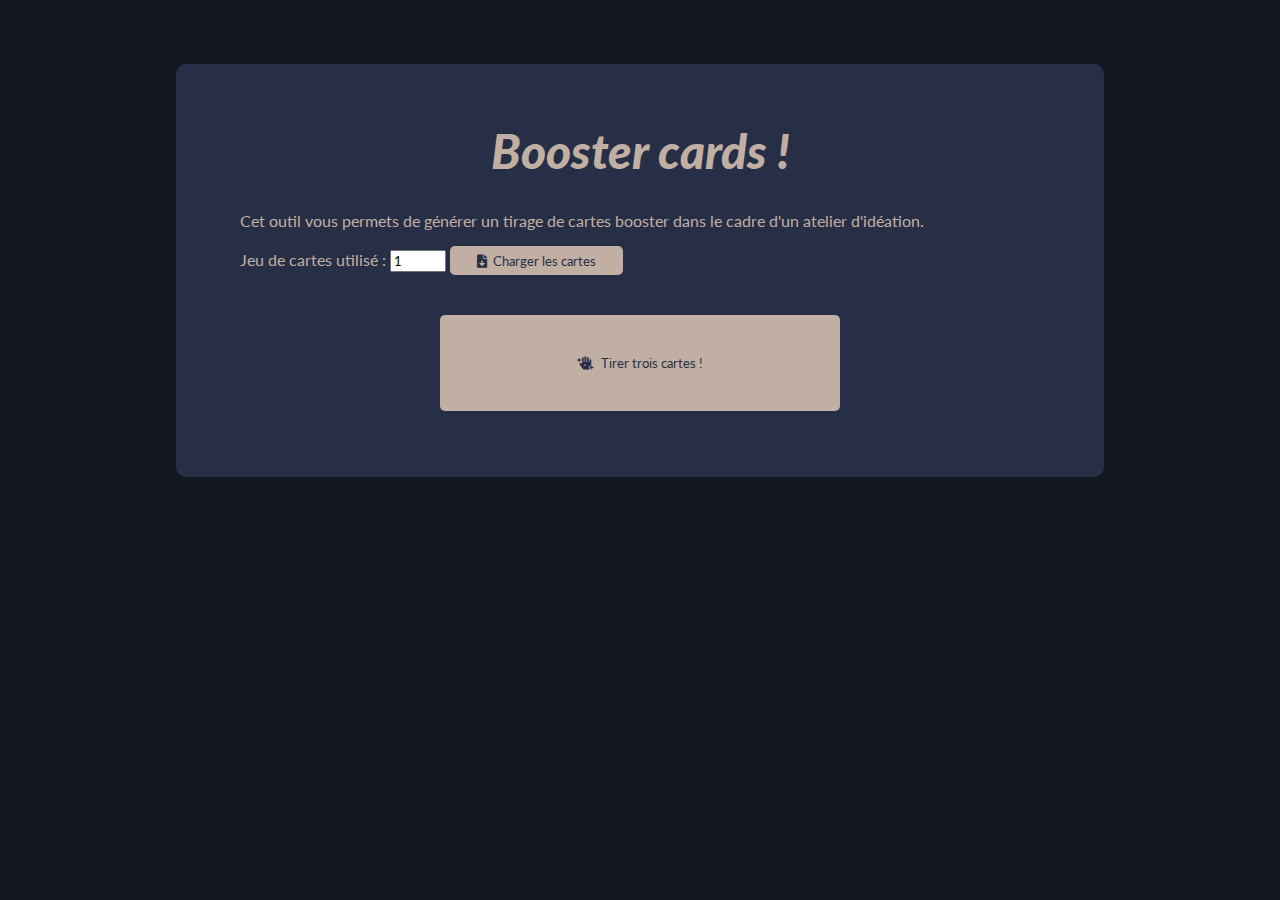
<file: index.html>
<!doctype html>
<html>
<head>
	<title>Tirage de carte</title>
	<meta charset="utf-8">
  <link rel="shortcut icon" href="img/favico1.png">
  <link rel="stylesheet" type="text/css" href="style.css"/>
  <script src="https://ajax.googleapis.com/ajax/libs/jquery/3.5.1/jquery.min.js"></script>
  <script src="script.js" defer></script>
</head>
<body>
  <div id="contentContainer">

    <div class="header">
      <h1>Booster cards !</h1>
      <p> Cet outil vous permets de générer un tirage de cartes booster dans le cadre d'un atelier d'idéation.  </p>
    </div>

    <div id="sheetSelection">
      <label for="sheet">Jeu de cartes utilisé : </label>

      <input 
        type="number" 
        name="sheet"
        id="sheet"
        min="1" 
        max="99" 
        value="1" 
        required
      >
      <button id="loadNewSheetButton">Charger les cartes</button>
    </div>

    <div class="actionsButtons">
      <button id="generateCardButton">Tirer trois cartes !</button>

      <button id="clearDataButton">Remettre les cartes dans la pioche</button>
    </div>

    <div id="generatedCardContainer">
      <p id="firstCard" class="Cards"></p>
      <p id="secondCard" class="Cards"> </p>
      <p id="thirdCard" class="Cards"></p>
    </div>

    <ul id="generatedCardMemoryContainer">    
    </ul>
  </div>
</body>
</html>
</file>
<file: style.css>
@import url('https://fonts.googleapis.com/css2?family=Lato:ital,wght@0,300;0,400;0,900;1,400;1,900&display=swap');
@import url('https://use.fontawesome.com/releases/v5.14.0/css/all.css');

* {
  color: #c2afa4;
  font-family: 'Lato', arial, sans-serif;
 }

body{
  margin:0 0 0 0;
  width: 100vw;
  background-color: #131722;
}
#contentContainer{  
  max-width: 800px;
  width: 80%;
  margin: auto;
  margin-top: 5%;

  padding: 2% 5%;

  background-color: #262f45;
  border-radius: 10px;
}

h1 {
  font-weight: 900;
  font-style: italic;
  font-size: 3em;
  text-align: center;
}

p {
  font-weight: 400;
  font-size: 1em;
}

#generatedCardContainer{
  /* on affiche la liste une fois qu'on clique sur générer un set de cartes */
  display: none;
  flex-direction: row;
}
#generatedCardContainer p{  
  width: 30%;
  margin: 1.5%;
  padding: 2%;
  background-color: #676d7c;
  border-radius: 10px;
  transition: all 0.3s ease-out;
  
}

#generatedCardContainer p:hover {
  width:31%;
  -webkit-box-shadow: 5px 5px 15px 5px #131722; 
  box-shadow: 5px 5px 15px 5px #131722;
  
}

button:hover {
  -webkit-box-shadow: 5px 5px 15px 5px #131722; 
  box-shadow: 5px 5px 15px 5px #131722;
}
button{
  border-radius: 5px;
  border:none;
  padding: .5em 2em;
  text-align: center;
  background-color: #c2afa4;
  color: #262f45;
}
button::before{
  font-family: "Font Awesome 5 Free";
  font-size: 1em;
  font-weight: 900;
  margin-right: .5em;
}

.actionsButtons{
  display: flex;
  flex-direction: row;
  justify-content: space-around;
  width: 100%;
  margin: 5% 0%;
}
#generateCardButton{
  width:50%;
  padding: 5%;
}
#generateCardButton::before{
  content:'\e05d'; /*https://fontawesome.com/cheatsheet*/
}

#clearDataButton::before{
  content: '\f5fd'
}
#clearDataButton{
  display: none;
}

#loadNewSheetButton::before{
  content:'\f56d';
}
.Cards {
  height: 300px;
  border: 5px solid #c2afa4; margin: -90px;
  text-align: center;
  font-size: 25px;
  font-style: italic;
}

#generatedCardMemoryContainer 
{font-style: italic;
font-size: 10px;
text-align: right;}
 
#sheet {color:black;}
</file>
